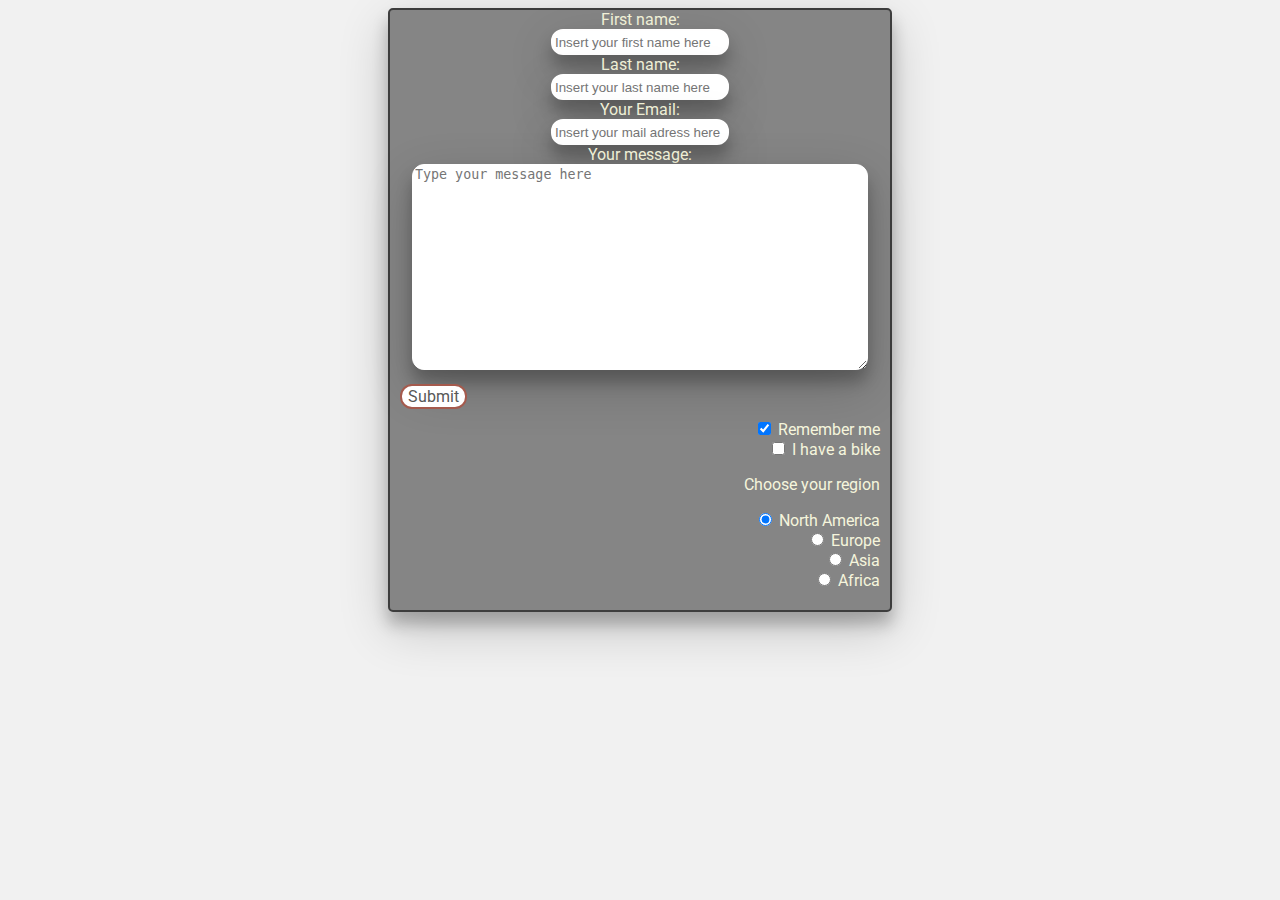
<file: index.html>
<!DOCTYPE html>
<html lang="en">
<head>
    <meta charset="UTF-8">
    <meta http-equiv="X-UA-Compatible" content="IE=edge">
    <meta name="viewport" content="width=device-width, initial-scale=1.0">
    <link rel="stylesheet" href="assets/css/style.css">
    <link rel="preconnect" href="https://fonts.googleapis.com">
<link rel="preconnect" href="https://fonts.gstatic.com" crossorigin>
<link href="https://fonts.googleapis.com/css2?family=Roboto:ital,wght@1,500&display=swap" rel="stylesheet">
    <title>Document</title>
</head>
<body>
    <section>
    <div class="containerform">
        <div class="form">
            <div class="row formposition">
                <div class="col">
                    <form method="POST" class="styleform1" action="contact-form-handler.php"> 
                        <label class="firstnametext" for="fname">First name:</label><br>
                        <input class="firstnamebox" type="text" id="fname" name="fname" placeholder="Insert your first name here"><br>
                        <label class="lastnametext" for="lname">Last name:</label><br>
                        <input class="lastnamebox" type="text" id="lname" name="lname" placeholder="Insert your last name here"><br>
                        <label class="mailtext" for="mail">Your Email:</label><br>
                        <input class="mailbox" type="text" id="mail" name="mail" placeholder="Insert your mail adress here"><br>
                            
                        <label class="messagetext" for="message">Your message:</label><br>
                    
                        <textarea class="messagebox" type="text" id="message" name="message" placeholder="Type your message here"></textarea><br>
                        <input class="submit_btn" type="submit" value="Submit">
                        
                        <div class="positioncheckbox">
                        <input type="checkbox" id="remember" name="remember" value="remember" checked>
                        <label for="vehicle1"> Remember me</label><br>
                        <input type="checkbox" id="vehicle1" name="vehicle1" value="Bike">
                        <label for="vehicle1"> I have a bike</label><br>
                        <p>Choose your region</p>
                        <input type="radio" id="region" name="country" value="NAmerica" checked/>
                        <label for="region">North America</label><br>
                        <input type="radio" id="region" name="country" value="Europe">
                        <label for="region">Europe</label><br>
                        <input type="radio" id="region" name="country" value="Asia">
                        <label for="region">Asia</label><br>
                        <input type="radio" id="region" name="country" value="Africa">
                        <label for="region">Africa</label><br>
                        </div>
                      </form> 
                </div>
            </div>
        </div>
    </div>
</section>
</body>
</html>
</file>
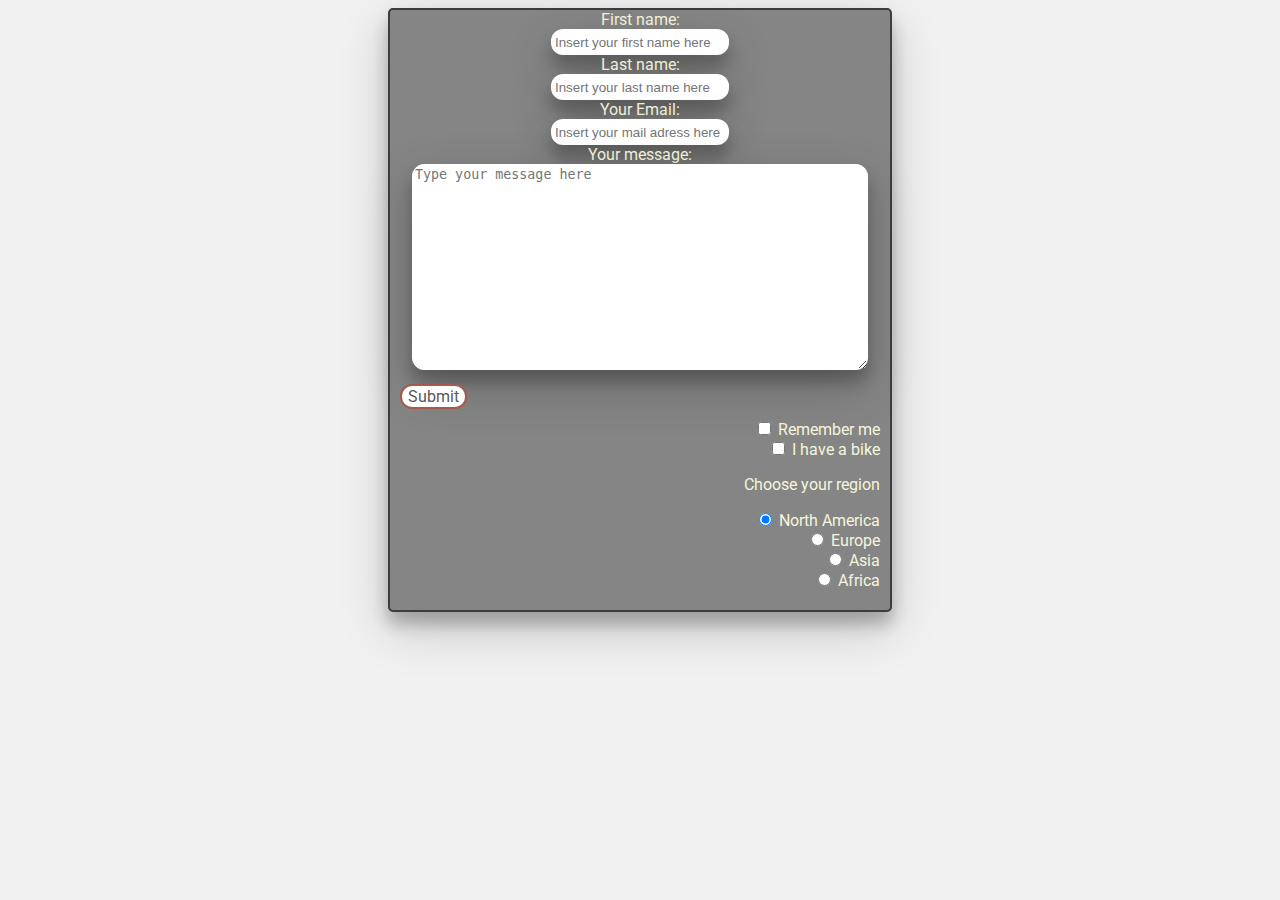
<file: testForm/index.html>
<!DOCTYPE html>
<html lang="en">
<head>
    <meta charset="UTF-8">
    <meta http-equiv="X-UA-Compatible" content="IE=edge">
    <meta name="viewport" content="width=device-width, initial-scale=1.0">
    <link rel="stylesheet" href="assets/css/style.css">
    <link rel="preconnect" href="https://fonts.googleapis.com">
<link rel="preconnect" href="https://fonts.gstatic.com" crossorigin>
<link href="https://fonts.googleapis.com/css2?family=Roboto:ital,wght@1,500&display=swap" rel="stylesheet">
    <title>Document</title>
</head>
<body>
    <section>
    <div class="containerform">
        <div class="form">
            <div class="row formposition">
                <div class="col">
                    <form method="POST" class="styleform1" action="contact-form-handler.php"> 
                        <label class="firstnametext" for="fname">First name:</label><br>
                        <input class="firstnamebox" type="text" id="fname" name="fname" placeholder="Insert your first name here"><br>
                        <label class="lastnametext" for="lname">Last name:</label><br>
                        <input class="lastnamebox" type="text" id="lname" name="lname" placeholder="Insert your last name here"><br>
                        <label class="mailtext" for="mail">Your Email:</label><br>
                        <input class="mailbox" type="text" id="mail" name="mail" placeholder="Insert your mail adress here"><br>
                            
                        <label class="messagetext" for="message">Your message:</label><br>
                    
                        <textarea class="messagebox" type="text" id="message" name="message" placeholder="Type your message here"></textarea><br>
                        <input class="submit_btn" type="submit" value="Submit">
                        
                        <div class="positioncheckbox">
                        <input type="checkbox" id="Rememberme" name="Rememberme" value="Remember">
                        <label for="vehicle1"> Remember me</label><br>
                        <input type="checkbox" id="vehicle1" name="vehicle1" value="Bike">
                        <label for="vehicle1"> I have a bike</label><br>
                        <p>Choose your region</p>
                        <input type="radio" id="region" name="choose_region" value="NAmerica" checked>
                        <label for="NAmerica">North America</label><br>
                        <input type="radio" id="region" name="choose_region" value="Europe">
                        <label for="Europe">Europe</label><br>
                        <input type="radio" id="region" name="choose_region" value="Asia">
                        <label for="Asia">Asia</label><br>
                        <input type="radio" id="region" name="choose_region" value="Africa">
                        <label for="Africa">Africa</label><br>
                        </div>
                      </form> 
                </div>
            </div>
        </div>
    </div>
</section>
</body>
</html>
</file>
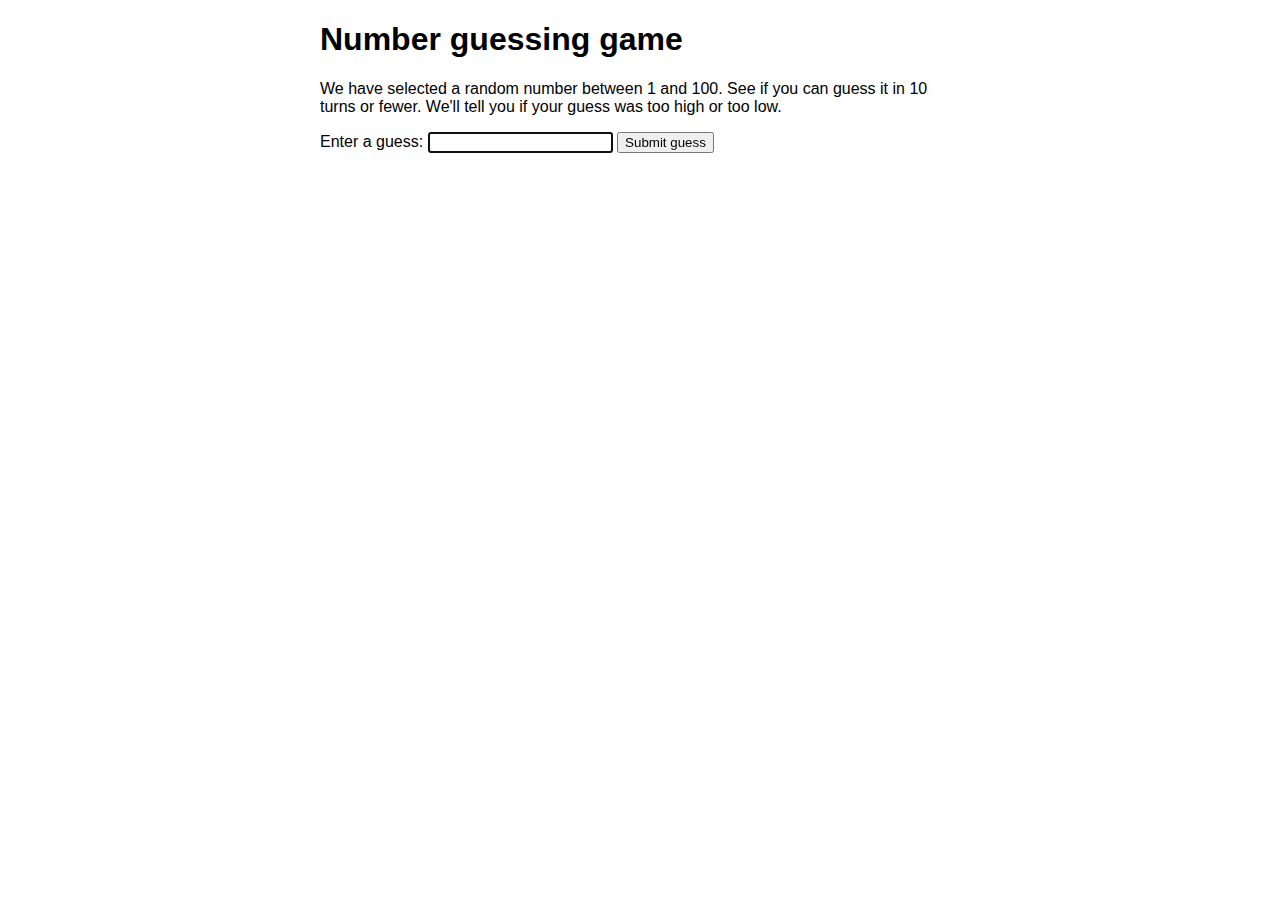
<file: guess_the_number.html>
<!DOCTYPE html>
<html>
  <head>
    <meta charset="utf-8">

    <title>Number guessing game</title>

    <style>
      html {
        font-family: sans-serif;
      }

      body {
        width: 50%;
        max-width: 800px;
        min-width: 480px;
        margin: 0 auto;
      }

      .lastResult {
        color: white;
        padding: 3px;
      }
    </style>
  </head>

  <body>
    <h1>Number guessing game</h1>

    <p>We have selected a random number between 1 and 100. See if you can guess it in 10 turns or fewer. We'll tell you if your guess was too high or too low.</p>

    <div class="form">
      <label for="guessField">Enter a guess: </label>
      <input type="text" id="guessField" class="guessField">
      <input type="submit" value="Submit guess" class="guessSubmit">
    </div>

    <div class="resultParas">
      <p class="guesses"></p>
      <p class="lastResult"></p>
      <p class="lowOrHi"></p>
    </div>

    <script>

      // Your JavaScript goes here
     let randomNumber = Math.floor(Math.random() * 100) + 1;

     let guesses = document.querySelector('.guesses');
     let lastResult = document.querySelector('.lastResult');
     let lowOrHi = document.querySelector('.lowOrHi');

     let guessSubmit = document.querySelector('.guessSubmit');
     let guessField = document.querySelector('.guessField');

     let guessCount = 1;
     let resetButton;
     guessField.focus();
     
     function checkGuess() {
        let userGuess = Number(guessField.value);
        if (guessCount === 1) {
        guesses.textContent = 'Propositions précédentes : ';
        }
        guesses.textContent += userGuess + ' ';

        if (userGuess === randomNumber) {
            lastResult.textContent = 'Bravo, vous avez trouvé le nombre !';
            lastResult.style.backgroundColor = 'green';
            lowOrHi.textContent = '';
            setGameOver();
                } else if (guessCount === 10) {
                lastResult.textContent = '!!! PERDU !!!';
                setGameOver();
                } else {
                lastResult.textContent = 'Faux !';
                lastResult.style.backgroundColor = 'red';
                if (userGuess < randomNumber) {
                lowOrHi.textContent = 'Le nombre saisi est trop petit !';
                    } else if (userGuess > randomNumber) {
                lowOrHi.textContent = 'Le nombre saisi est trop grand !';
                    }
                    }

                    guessCount++;
                    guessField.value = '';
                    guessField.focus();
                        }

                        guessSubmit.addEventListener('click', checkGuess);
                        function setGameOver() {
                            guessField.disabled = true;
                            guessSubmit.disabled = true;
                            resetButton = document.createElement('button');
                            resetButton.textContent = 'Start new game';
                            document.body.appendChild(resetButton);
                            resetButton.addEventListener('click', resetGame);
                            }

                        function resetGame() {
                            guessCount = 1;

                            let resetParas = document.querySelectorAll('.resultParas p');
                            for (let i = 0 ; i < resetParas.length ; i++) {
                                resetParas[i].textContent = '';
                            }

                            resetButton.parentNode.removeChild(resetButton);

                            guessField.disabled = false;
                            guessSubmit.disabled = false;
                            guessField.value = '';
                            guessField.focus();

                            lastResult.style.backgroundColor = 'white';

                            randomNumber = Math.floor(Math.random() * 100) + 1;
                            }

    </script>
  </body>
</html>
</file>
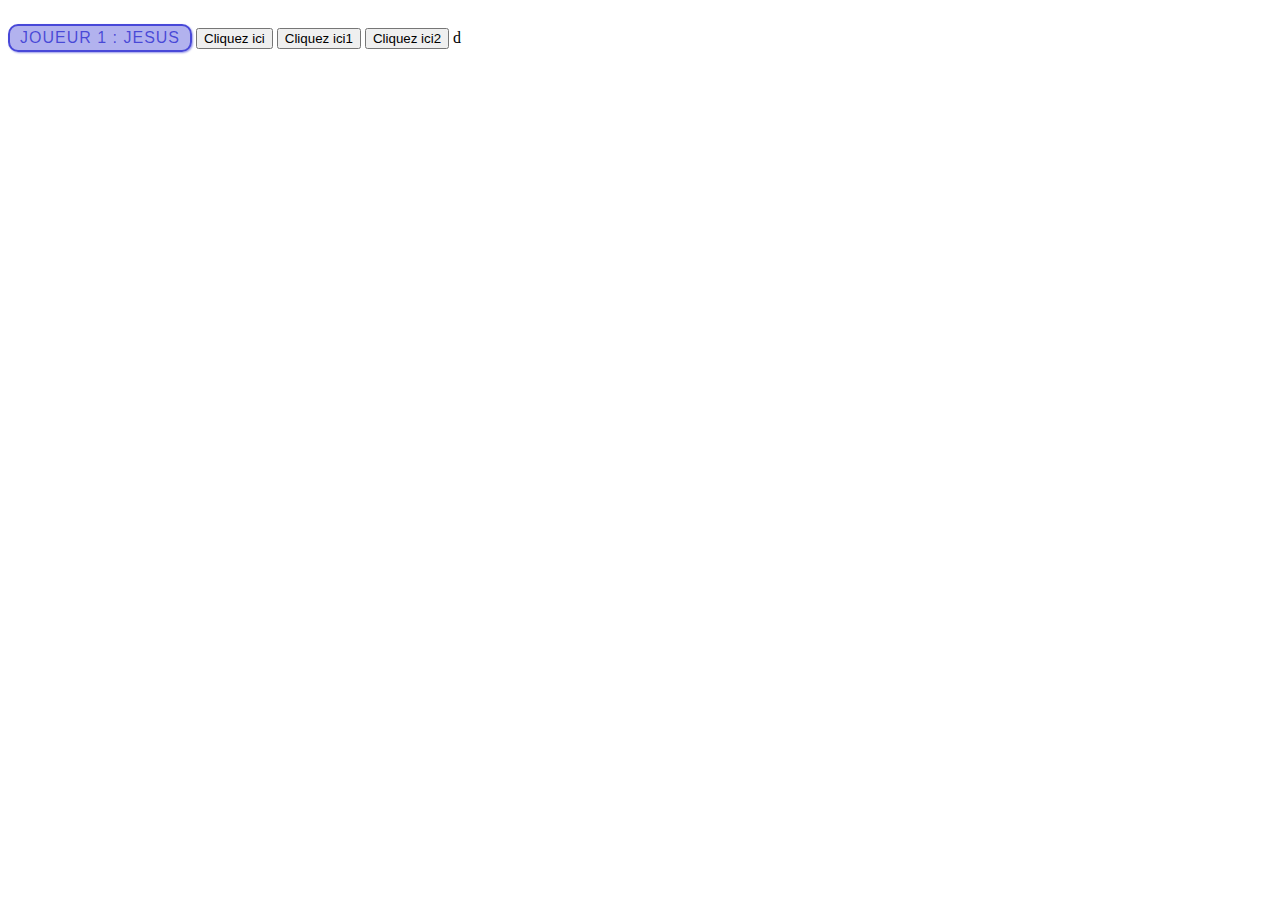
<file: testgroupjs.html>
<!DOCTYPE html>
<html lang="en">
<head>
    <meta charset="UTF-8">
    <meta http-equiv="X-UA-Compatible" content="IE=edge">
    <meta name="viewport" content="width=device-width, initial-scale=1.0">
    <link rel="stylesheet" href="assets/css/stylegroup.css">
    <title>Document</title>
</head>
<body>
    <p>Joueur 1 : JESUS</p>
    <button>Cliquez ici</button>
    <button>Cliquez ici1</button>
    <button>Cliquez ici2</button>
    d

    <script src="group.js" defer></script>
</body>

</html>
</file>
<file: assets/css/style.css>
body{
    background-color: rgb(241, 241, 241);
}
/* form{
    width: 500px;
} */

.formposition{
    text-align: center;
    color: beige;
}

.styleform1{
    background-color: rgb(133, 133, 133);
    width: 500px;
    height: 600px;
    font-size: medium;
    font-family: 'Roboto', sans-serif;
    /* text-align: center;
    justify-content: center;
    position: relative; */
    border: solid;
    border-color: rgb(61, 61, 61);
    border-radius: 5px;
    border-width: 2px;
    box-shadow: 0 12px 16px 0 rgba(0,0,0,0.24), 0 17px 50px 0 rgba(0,0,0,0.19);
} 
.firstnamebox{
    width: 170px;
    height: 20px;
    border: solid 2px;
    border-radius: 12px;
    border-color: rgb(255, 254, 254);
    box-shadow: 0 12px 16px 0 rgba(0,0,0,0.24), 0 17px 50px 0 rgba(0,0,0,0.19);
}

.lastnamebox{
    width: 170px;
    height: 20px;
    border: solid 2px;
    border-radius: 12px;
    border-color: rgb(255, 255, 255);
    box-shadow: 0 12px 16px 0 rgba(0,0,0,0.24), 0 17px 50px 0 rgba(0,0,0,0.19);
}
.mailbox{
    width: 170px;
    height: 20px;
    border: solid 2px;
    border-radius: 12px;
    border-color: rgb(255, 255, 255);
    box-shadow: 0 12px 16px 0 rgba(0,0,0,0.24), 0 17px 50px 0 rgba(0,0,0,0.19);
}


.messagebox{
    width: 90%;
    height: 200px;
    border-radius: 12px;
    border-color: rgb(255, 255, 255);
    box-shadow: 0 12px 16px 0 rgba(0,0,0,0.24), 0 17px 50px 0 rgba(0,0,0,0.19);
}
.containerform{
    /* position: relative;*/
    justify-content: center; 
    display: flex;
    top: 50%;
    /* text-align: center; */
}
.positioncheckbox{
    padding-right: 10px;
    text-align: right;
    transition-duration: 0.3s;
}
.positioncheckbox:hover {
    color: rgb(167, 196, 2);
    letter-spacing: 2px;
}
.submit_btn{
    font-size: 16px;
    font-family: 'Roboto', sans-serif;
    background-color: rgb(255, 255, 255);
    color: rgb(88, 88, 88);
    border-radius: 12px;
    border: 2px solid #a55a4d;
    justify-content: center;
    display: flex;
    position: relative;
    margin: 10px;
    transition-duration: 0.3s;
}
.submit_btn:hover {
    background-color: #a55a4d;
    color: beige;
    box-shadow: 0 12px 16px 0 rgba(0,0,0,0.24), 0 17px 50px 0 rgba(0,0,0,0.19);
    letter-spacing: 2px;
}
</file>
<file: testForm/assets/css/style.css>
body{
    background-color: rgb(241, 241, 241);
}
/* form{
    width: 500px;
} */

.formposition{
    text-align: center;
    color: beige;
}

.styleform1{
    background-color: rgb(133, 133, 133);
    width: 500px;
    height: 600px;
    font-size: medium;
    font-family: 'Roboto', sans-serif;
    /* text-align: center;
    justify-content: center;
    position: relative; */
    border: solid;
    border-color: rgb(61, 61, 61);
    border-radius: 5px;
    border-width: 2px;
    box-shadow: 0 12px 16px 0 rgba(0,0,0,0.24), 0 17px 50px 0 rgba(0,0,0,0.19);
} 
.firstnamebox{
    width: 170px;
    height: 20px;
    border: solid 2px;
    border-radius: 12px;
    border-color: rgb(255, 254, 254);
    box-shadow: 0 12px 16px 0 rgba(0,0,0,0.24), 0 17px 50px 0 rgba(0,0,0,0.19);
}

.lastnamebox{
    width: 170px;
    height: 20px;
    border: solid 2px;
    border-radius: 12px;
    border-color: rgb(255, 255, 255);
    box-shadow: 0 12px 16px 0 rgba(0,0,0,0.24), 0 17px 50px 0 rgba(0,0,0,0.19);
}
.mailbox{
    width: 170px;
    height: 20px;
    border: solid 2px;
    border-radius: 12px;
    border-color: rgb(255, 255, 255);
    box-shadow: 0 12px 16px 0 rgba(0,0,0,0.24), 0 17px 50px 0 rgba(0,0,0,0.19);
}


.messagebox{
    width: 90%;
    height: 200px;
    border-radius: 12px;
    border-color: rgb(255, 255, 255);
    box-shadow: 0 12px 16px 0 rgba(0,0,0,0.24), 0 17px 50px 0 rgba(0,0,0,0.19);
}
.containerform{
    /* position: relative;*/
    justify-content: center; 
    display: flex;
    top: 50%;
    /* text-align: center; */
}
.positioncheckbox{
    padding-right: 10px;
    text-align: right;
    transition-duration: 0.3s;
}
.positioncheckbox:hover {
    color: rgb(167, 196, 2);
    letter-spacing: 2px;
}
.submit_btn{
    font-size: 16px;
    font-family: 'Roboto', sans-serif;
    background-color: rgb(255, 255, 255);
    color: rgb(88, 88, 88);
    border-radius: 12px;
    border: 2px solid #a55a4d;
    justify-content: center;
    display: flex;
    position: relative;
    margin: 10px;
    transition-duration: 0.3s;
}
.submit_btn:hover {
    background-color: #a55a4d;
    color: beige;
    box-shadow: 0 12px 16px 0 rgba(0,0,0,0.24), 0 17px 50px 0 rgba(0,0,0,0.19);
    letter-spacing: 2px;
}
</file>
<file: assets/css/stylegroup.css>
p {
    font-family: 'helvetica neue', helvetica, sans-serif;
    letter-spacing: 1px;
    text-transform: uppercase;
    text-align: center;
    border: 2px solid rgba(0,0,200,0.6);
    background: rgba(0,0,200,0.3);
    color: rgba(0,0,200,0.6);
    box-shadow: 1px 1px 2px rgba(0,0,200,0.4);
    border-radius: 10px;
    padding: 3px 10px;
    display: inline-block;
    cursor:pointer;
  }
</file>
